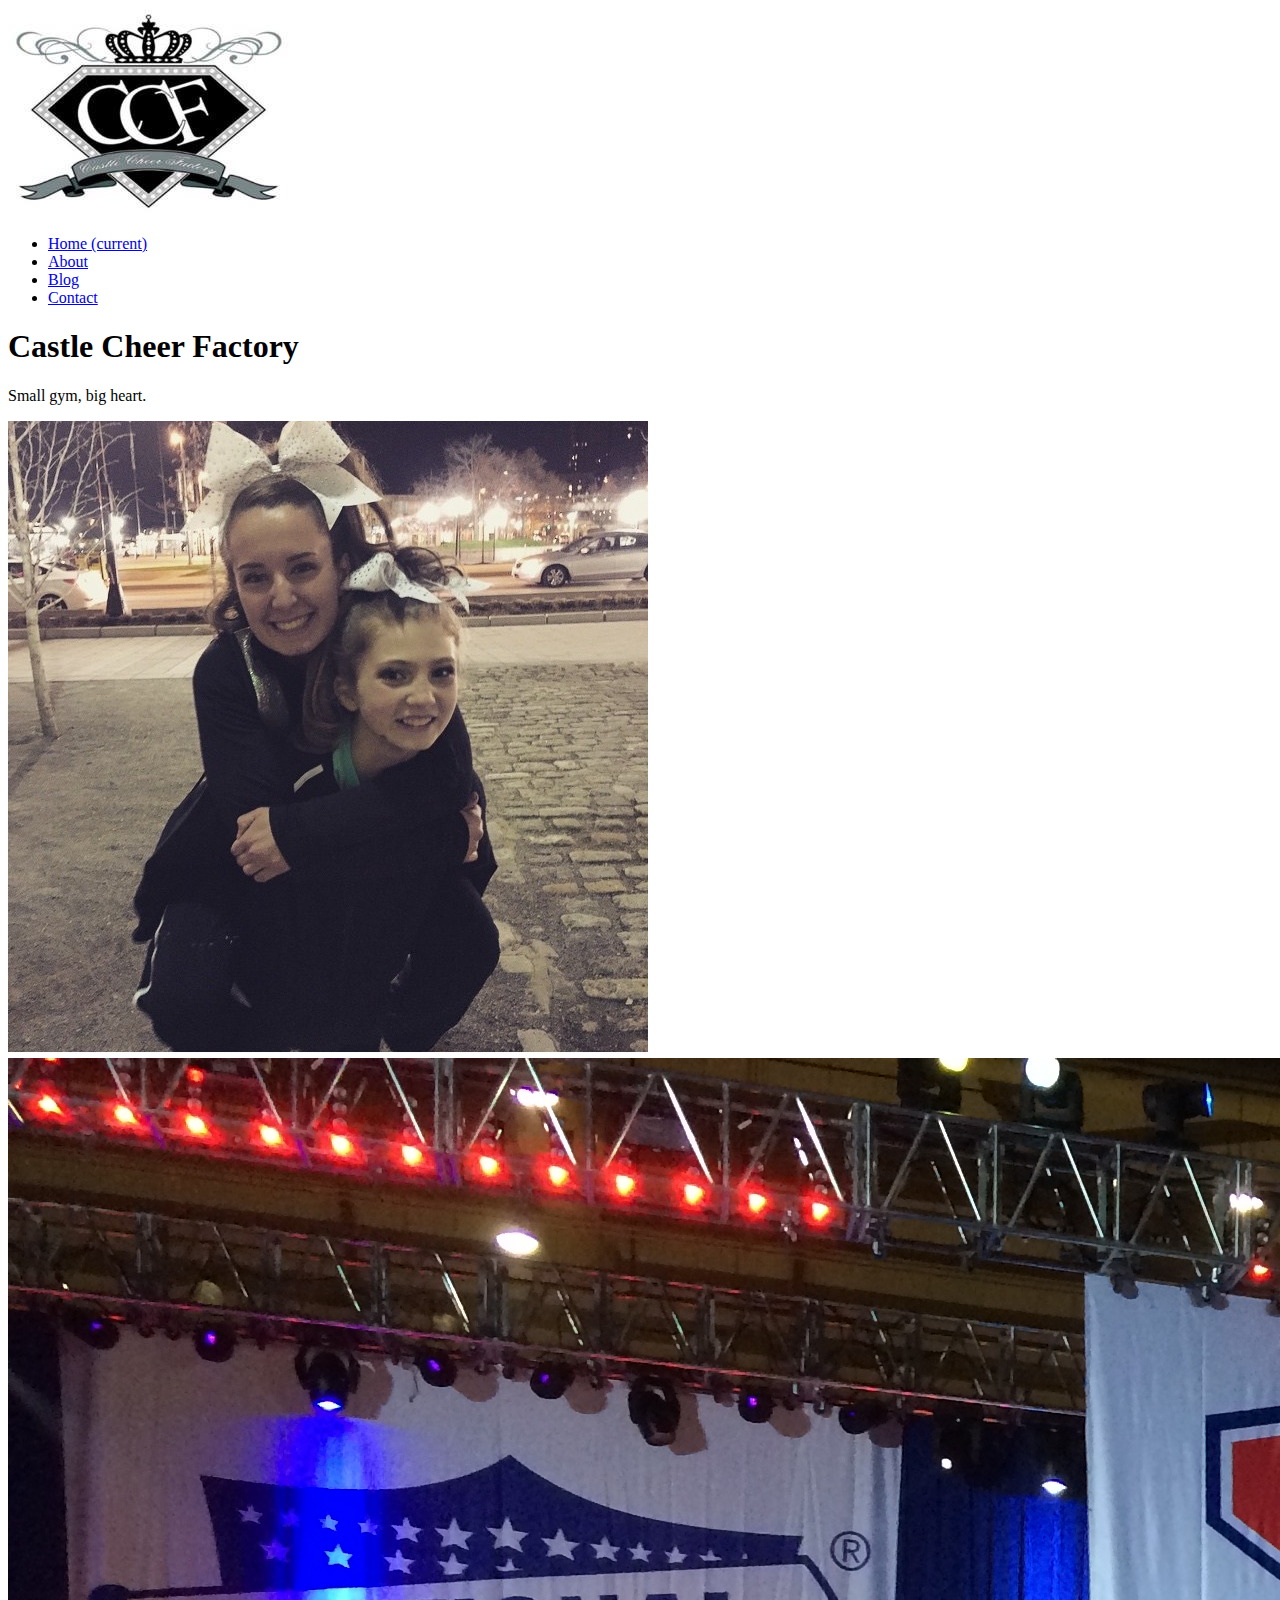
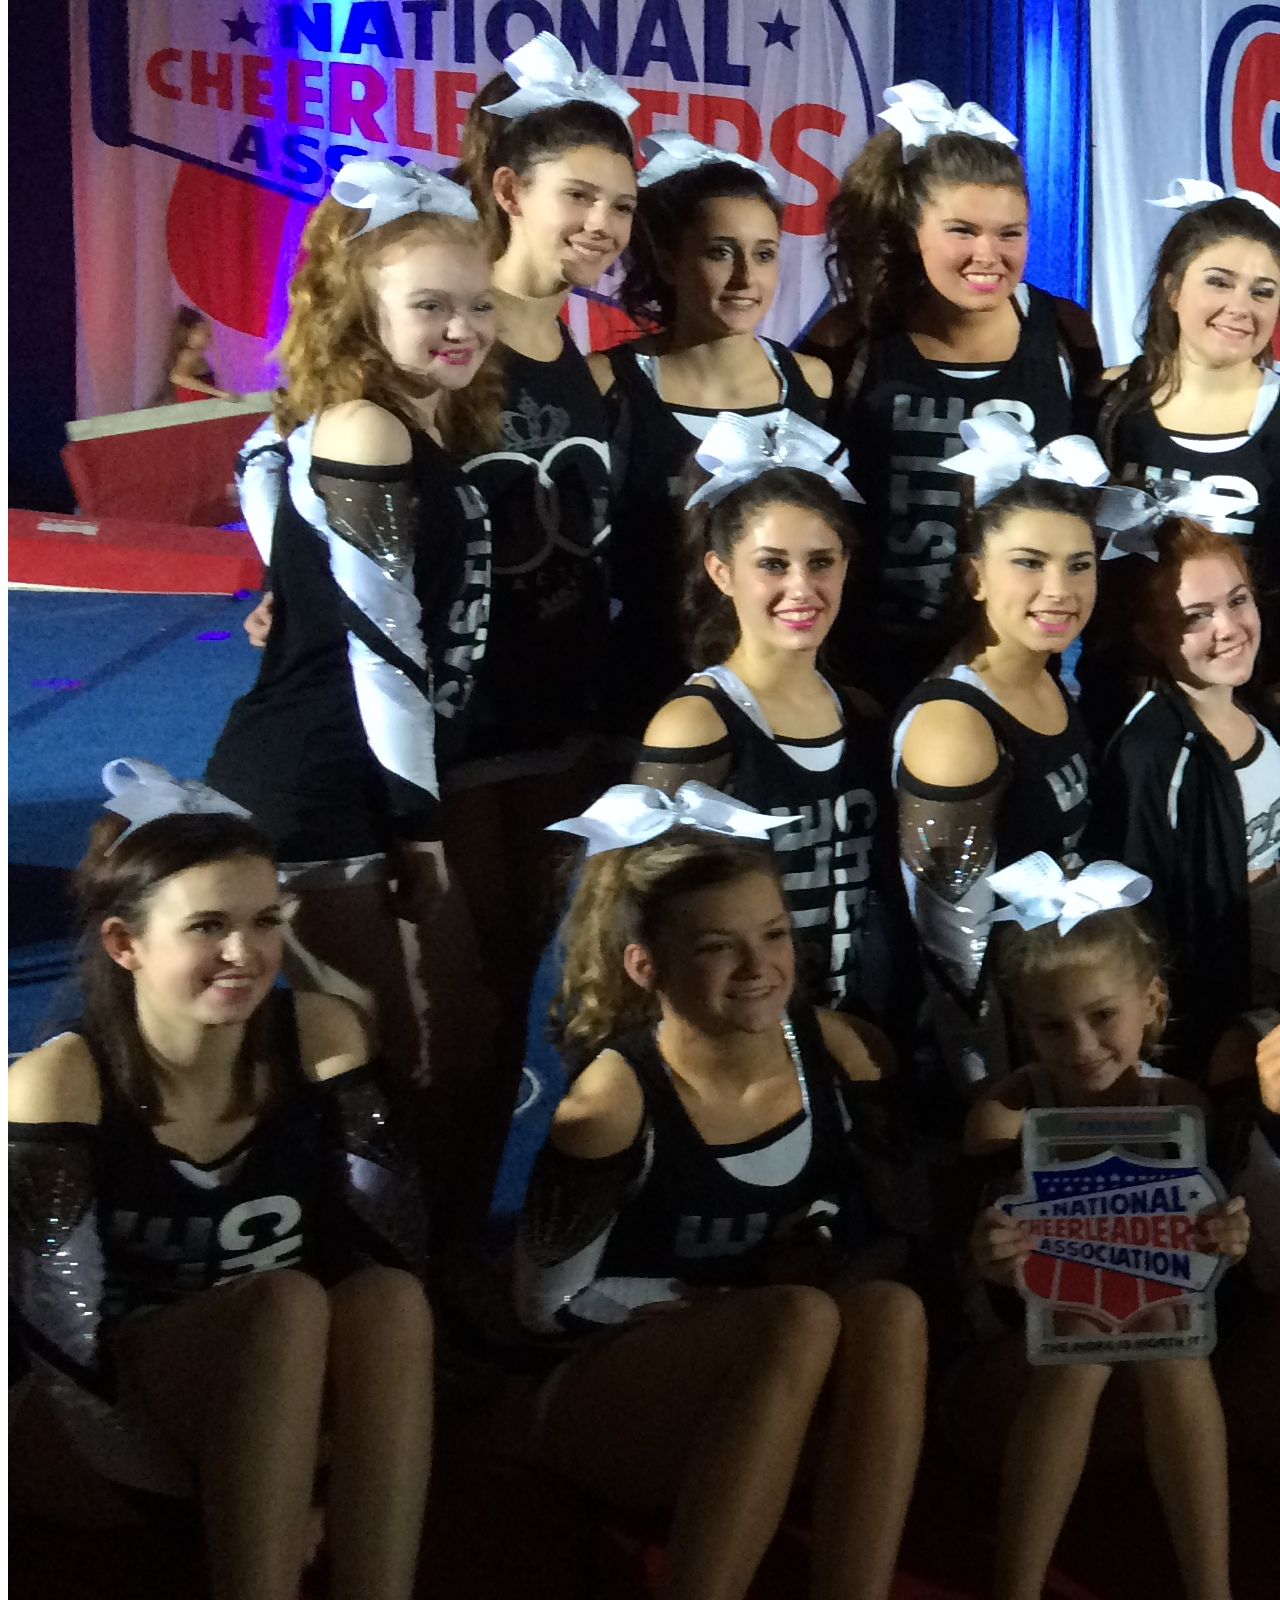
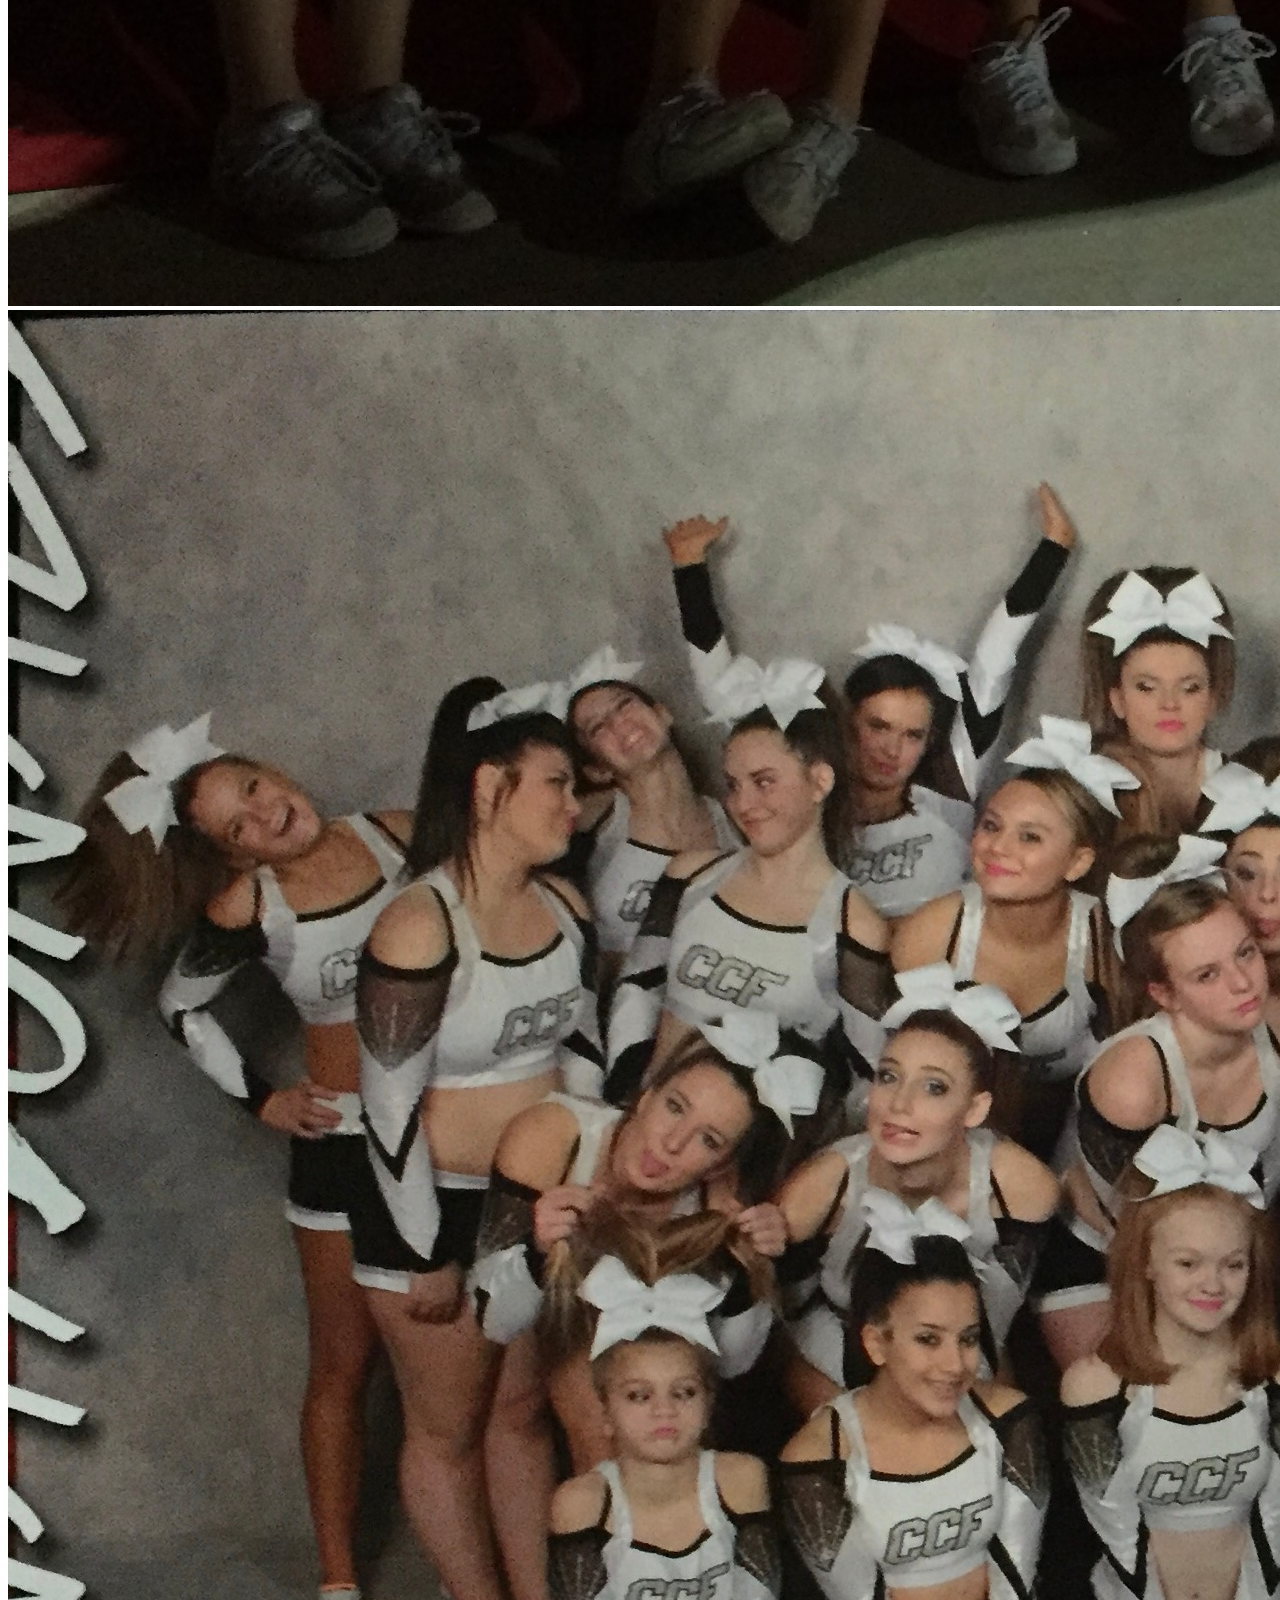
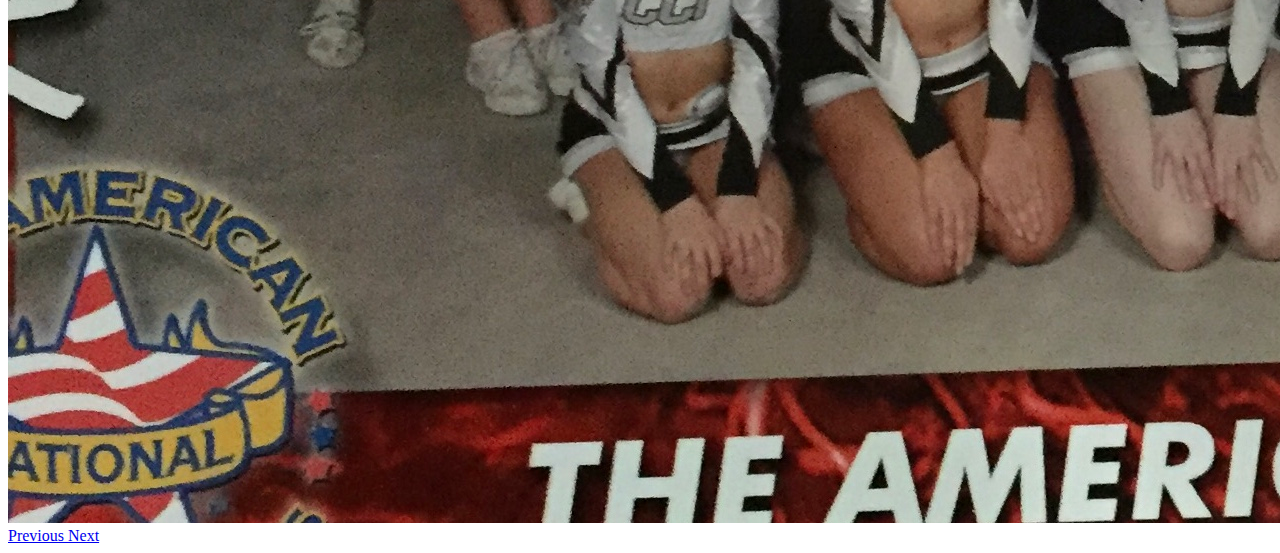
<file: Documents/BlogProject/index.html>
<!DOCTYPE html>
<html lang="en">
<head>
    <meta charset="UTF-8">
    <meta name="viewport" content="width=device-width, initial-scale=1.0">
    <title>Document</title>
       <!-- CSS -->
<link rel="stylesheet" href="https://cdn.jsdelivr.net/npm/bootstrap@4.5.3/dist/css/bootstrap.min.css" integrity="sha384-TX8t27EcRE3e/ihU7zmQxVncDAy5uIKz4rEkgIXeMed4M0jlfIDPvg6uqKI2xXr2" crossorigin="anonymous">
</head>
<body>
    <!-- jQuery and JS bundle w/ Popper.js -->
<script src="https://code.jquery.com/jquery-3.5.1.slim.min.js" integrity="sha384-DfXdz2htPH0lsSSs5nCTpuj/zy4C+OGpamoFVy38MVBnE+IbbVYUew+OrCXaRkfj" crossorigin="anonymous"></script>
<script src="https://cdn.jsdelivr.net/npm/bootstrap@4.5.3/dist/js/bootstrap.bundle.min.js" integrity="sha384-ho+j7jyWK8fNQe+A12Hb8AhRq26LrZ/JpcUGGOn+Y7RsweNrtN/tE3MoK7ZeZDyx" crossorigin="anonymous"></script>

<nav class="navbar navbar-expand-lg navbar-light bg-light">
    <div class="collapse navbar-collapse" id="navbarSupportedContent">
        <a class="navbar-brand">
            <img src="pictures/ccflogo.jpg"  alt="...">
        </a>
      <ul class="navbar-nav mr-auto">
        <li class="nav-item active">
          <a class="nav-link" href="index.html">Home <span class="sr-only">(current)</span></a>
        </li>
        <li class="nav-item">
          <a class="nav-link" href="about.html">About</a>
        </li>
        <li class="nav-item">
            <a class="nav-link" href="blog.html">Blog</a>
        </li>
        <li class="nav-item">
            <a class="nav-link" href="contact.html">Contact</a>
        </li>
       
      </ul>
      
    </div>
  </nav> 

  <div class="jumbotron jumbotron-fluid">
    <div class="container">
      <h1 class="display-4">Castle Cheer Factory</h1>
      <p class="lead">Small gym, big heart.</p>
    
    </div>
  </div>

  <div id="carouselExampleControls" class="carousel slide" data-ride="carousel">
    <div class="carousel-inner">
      <div class="carousel-item active">
        <img src="pictures/live.JPG" class="d-block w-100" alt="...">
      </div>
      <div class="carousel-item">
        <img src="pictures/nca.JPG" class="d-block w-100" alt="...">
      </div>
      <div class="carousel-item">
        <img src="pictures/balt.JPG" class="d-block w-100" alt="...">
      </div>
    </div>
    <a class="carousel-control-prev" href="#carouselExampleControls" role="button" data-slide="prev">
      <span class="carousel-control-prev-icon" aria-hidden="true"></span>
      <span class="sr-only">Previous</span>
    </a>
    <a class="carousel-control-next" href="#carouselExampleControls" role="button" data-slide="next">
      <span class="carousel-control-next-icon" aria-hidden="true"></span>
      <span class="sr-only">Next</span>
    </a>
  </div>

</body>
</html>
</file>
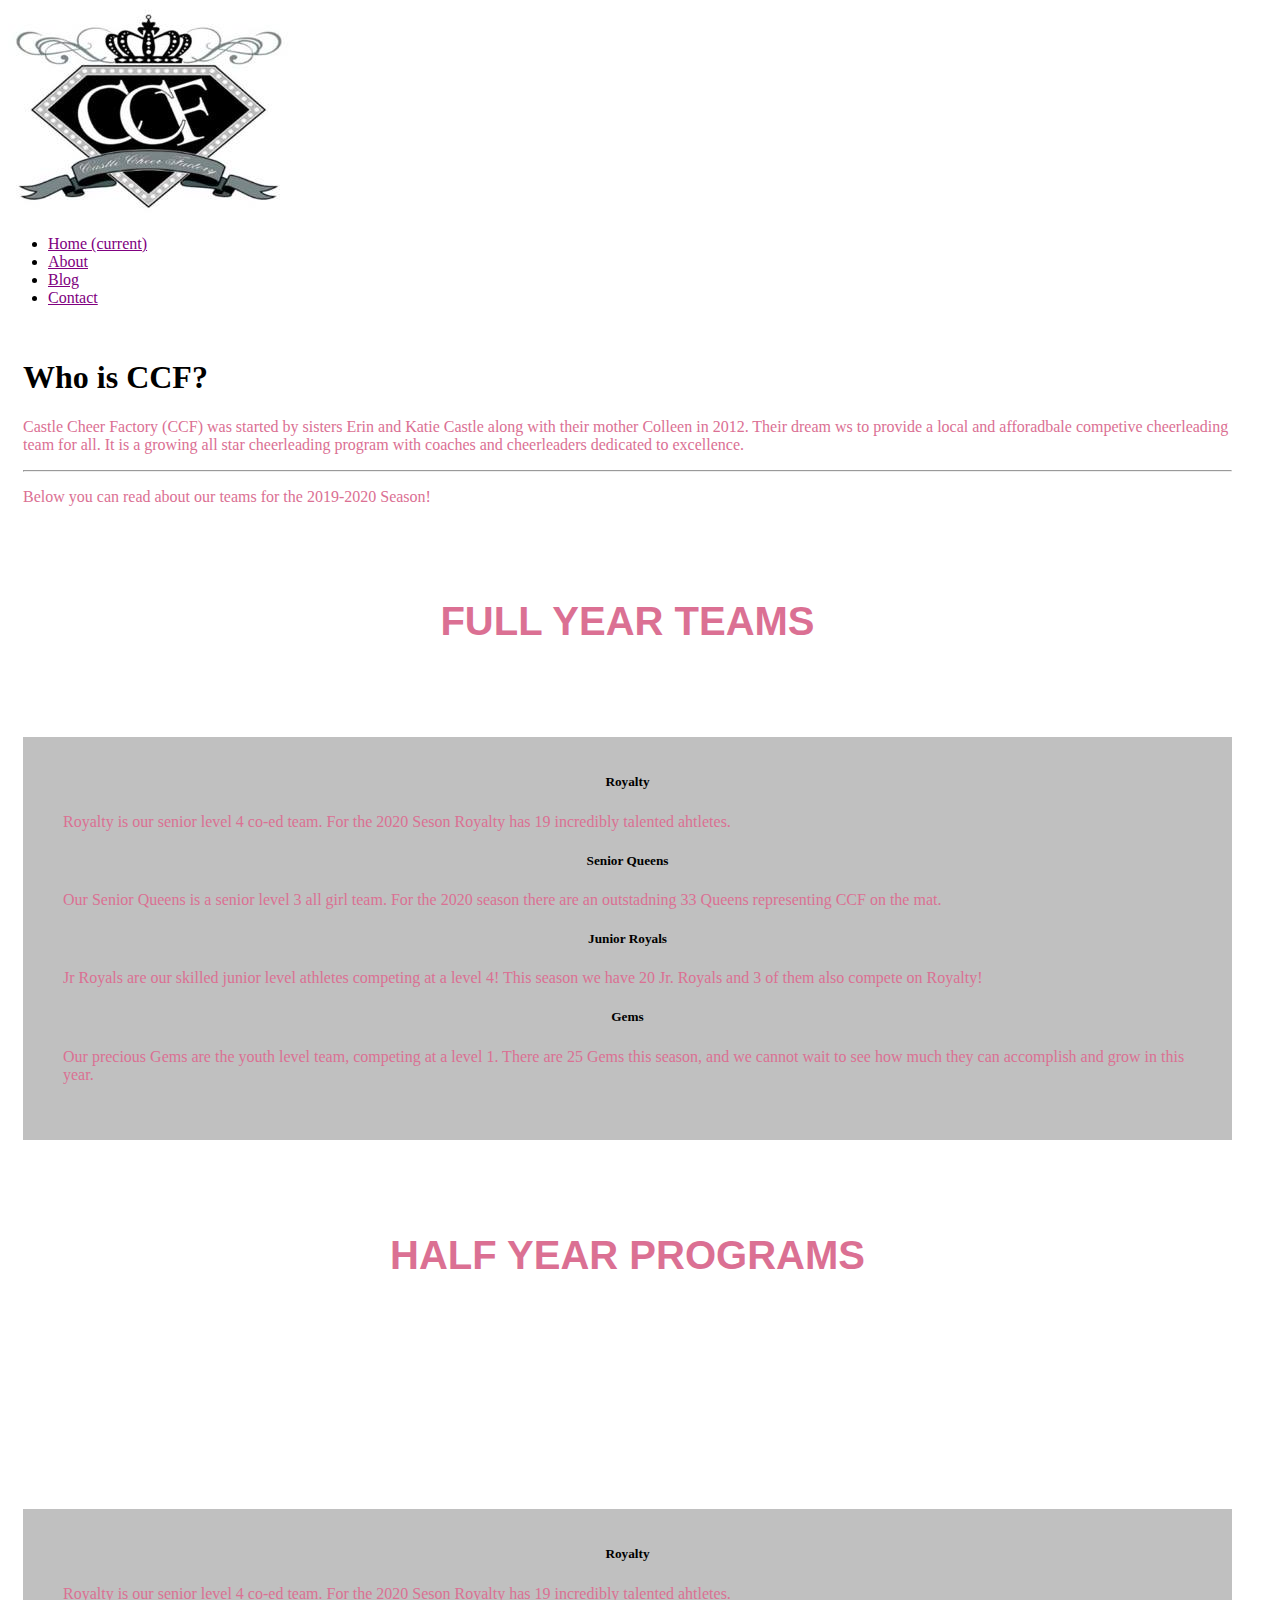
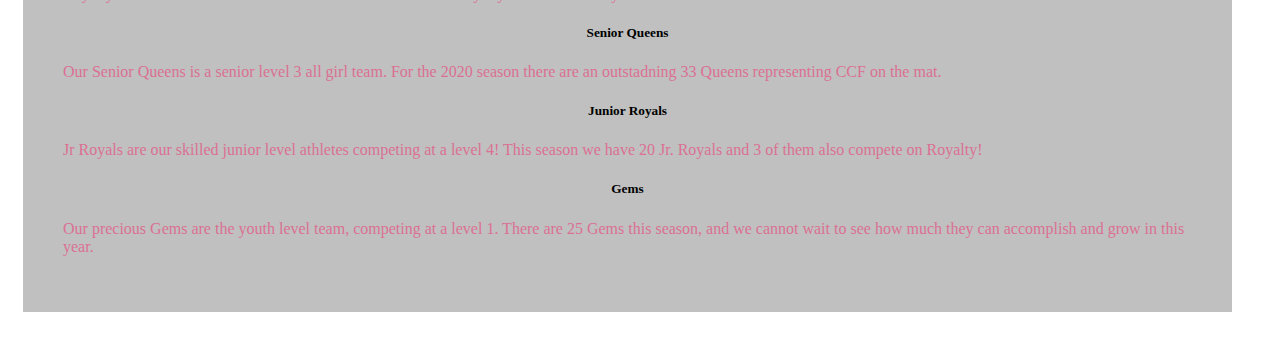
<file: Documents/BlogProject/about.html>
<!DOCTYPE html>
<html lang="en">
<head>
    <meta charset="UTF-8">
    <meta name="viewport" content="width=device-width, initial-scale=1.0">
    <title>Document</title>
    
       <!-- CSS -->
<link rel="stylesheet" href="https://cdn.jsdelivr.net/npm/bootstrap@4.5.3/dist/css/bootstrap.min.css" integrity="sha384-TX8t27EcRE3e/ihU7zmQxVncDAy5uIKz4rEkgIXeMed4M0jlfIDPvg6uqKI2xXr2" crossorigin="anonymous">
<link rel="stylesheet" href="style.css">

</head>
<body><!-- jQuery and JS bundle w/ Popper.js -->
    <script src="https://code.jquery.com/jquery-3.5.1.slim.min.js" integrity="sha384-DfXdz2htPH0lsSSs5nCTpuj/zy4C+OGpamoFVy38MVBnE+IbbVYUew+OrCXaRkfj" crossorigin="anonymous"></script>
    <script src="https://cdn.jsdelivr.net/npm/bootstrap@4.5.3/dist/js/bootstrap.bundle.min.js" integrity="sha384-ho+j7jyWK8fNQe+A12Hb8AhRq26LrZ/JpcUGGOn+Y7RsweNrtN/tE3MoK7ZeZDyx" crossorigin="anonymous"></script>
    <nav class="navbar navbar-expand-lg navbar-light bg-light">
        <div class="collapse navbar-collapse" id="navbarSupportedContent">
            <a class="navbar-brand">
                <img src="pictures/ccflogo.jpg"  alt="...">
            </a>
          <ul class="navbar-nav mr-auto">
            <li class="nav-item active">
              <a class="nav-link" href="index.html">Home <span class="sr-only">(current)</span></a>
            </li>
            <li class="nav-item">
              <a class="nav-link" href="about.html">About</a>
            </li>
            <li class="nav-item">
                <a class="nav-link" href="blog.html">Blog</a>
            </li>
            <li class="nav-item">
                <a class="nav-link" href="contact.html">Contact</a>
            </li>
           
          </ul>
          
        </div>
      </nav> 
      <div class="jumbo">

      <div class="jumbotron">
        <h1 class="display-4">Who is CCF?</h1>
        <p class="lead">Castle Cheer Factory (CCF) was started by sisters Erin and Katie Castle along with their mother Colleen in 2012. Their dream ws to provide a local and afforadbale competive cheerleading team for all. It is a growing all star cheerleading program with coaches and cheerleaders dedicated to excellence.</p>
        <hr class="my-4">
        <p>Below you can read about our teams for the 2019-2020 Season!</p>
      </div>
      
   
    <h6 text-align: center>FULL YEAR TEAMS</h6>
    <div class="boxbox">
    <div class="row row-cols-1 row-cols-md-2">
        <div class="col mb-4">
          <div class="card">
           
            <div class="card-body">
              <h5 class="card-title">Royalty</h5>
              <p class="card-text">Royalty is our senior level 4 co-ed team. For the 2020 Seson Royalty has 19 incredibly talented ahtletes.</p>
            </div>
          </div>
        </div>
        <div class="col mb-4">
          <div class="card">
            <div class="card-body">
              <h5 class="card-title">Senior Queens</h5>
              <p class="card-text">Our Senior Queens is a senior level 3 all girl team. For the 2020 season there are an outstadning 33 Queens representing CCF on the mat. </p>
            </div>
          </div>
        </div>
        <div class="col mb-4">
          <div class="card">
            <div class="card-body">
              <h5 class="card-title">Junior Royals</h5>
              <p class="card-text">Jr Royals are our skilled junior level athletes competing at a level 4! This season we have 20 Jr. Royals and 3 of them also compete on Royalty!</p>
            </div>
          </div>
        </div>
        <div class="col mb-4">
          <div class="card">
            <div class="card-body">
              <h5 class="card-title">Gems</h5>
              <p class="card-text">Our precious Gems are the youth level team, competing at a level 1. There are 25 Gems this season, and we cannot wait to see how much they can accomplish and grow in this year.</p>
            </div>
          </div>
        </div>
      </div>
      </div>

      <h6> </h6>
     

      <h6> HALF YEAR PROGRAMS </h6>


      <h6> </br>  </h6>
      <div class="boxbox">

      <div class="row row-cols-1 row-cols-md-2">
        <div class="col mb-4">
          <div class="card">
           
            <div class="card-body">
              <h5 class="card-title">Royalty</h5>
              <p class="card-text">Royalty is our senior level 4 co-ed team. For the 2020 Seson Royalty has 19 incredibly talented ahtletes.</p>
            </div>
          </div>
        </div>
       
        <div class="col mb-4">
          <div class="card">
            <div class="card-body">
              <h5 class="card-title">Senior Queens</h5>
              <p class="card-text">Our Senior Queens is a senior level 3 all girl team. For the 2020 season there are an outstadning 33 Queens representing CCF on the mat. </p>
            </div>
          </div>
        </div>
        <div class="col mb-4">
          <div class="card">
            <div class="card-body">
              <h5 class="card-title">Junior Royals</h5>
              <p class="card-text">Jr Royals are our skilled junior level athletes competing at a level 4! This season we have 20 Jr. Royals and 3 of them also compete on Royalty!</p>
            </div>
          </div>
        </div>
        <div class="col mb-4">
          <div class="card">
            <div class="card-body">
              <h5 class="card-title">Gems</h5>
              <p class="card-text">Our precious Gems are the youth level team, competing at a level 1. There are 25 Gems this season, and we cannot wait to see how much they can accomplish and grow in this year.</p>
            </div>
          </div>
        </div>
      </div>
      </div>
      </div>

</body>
</html>
</file>
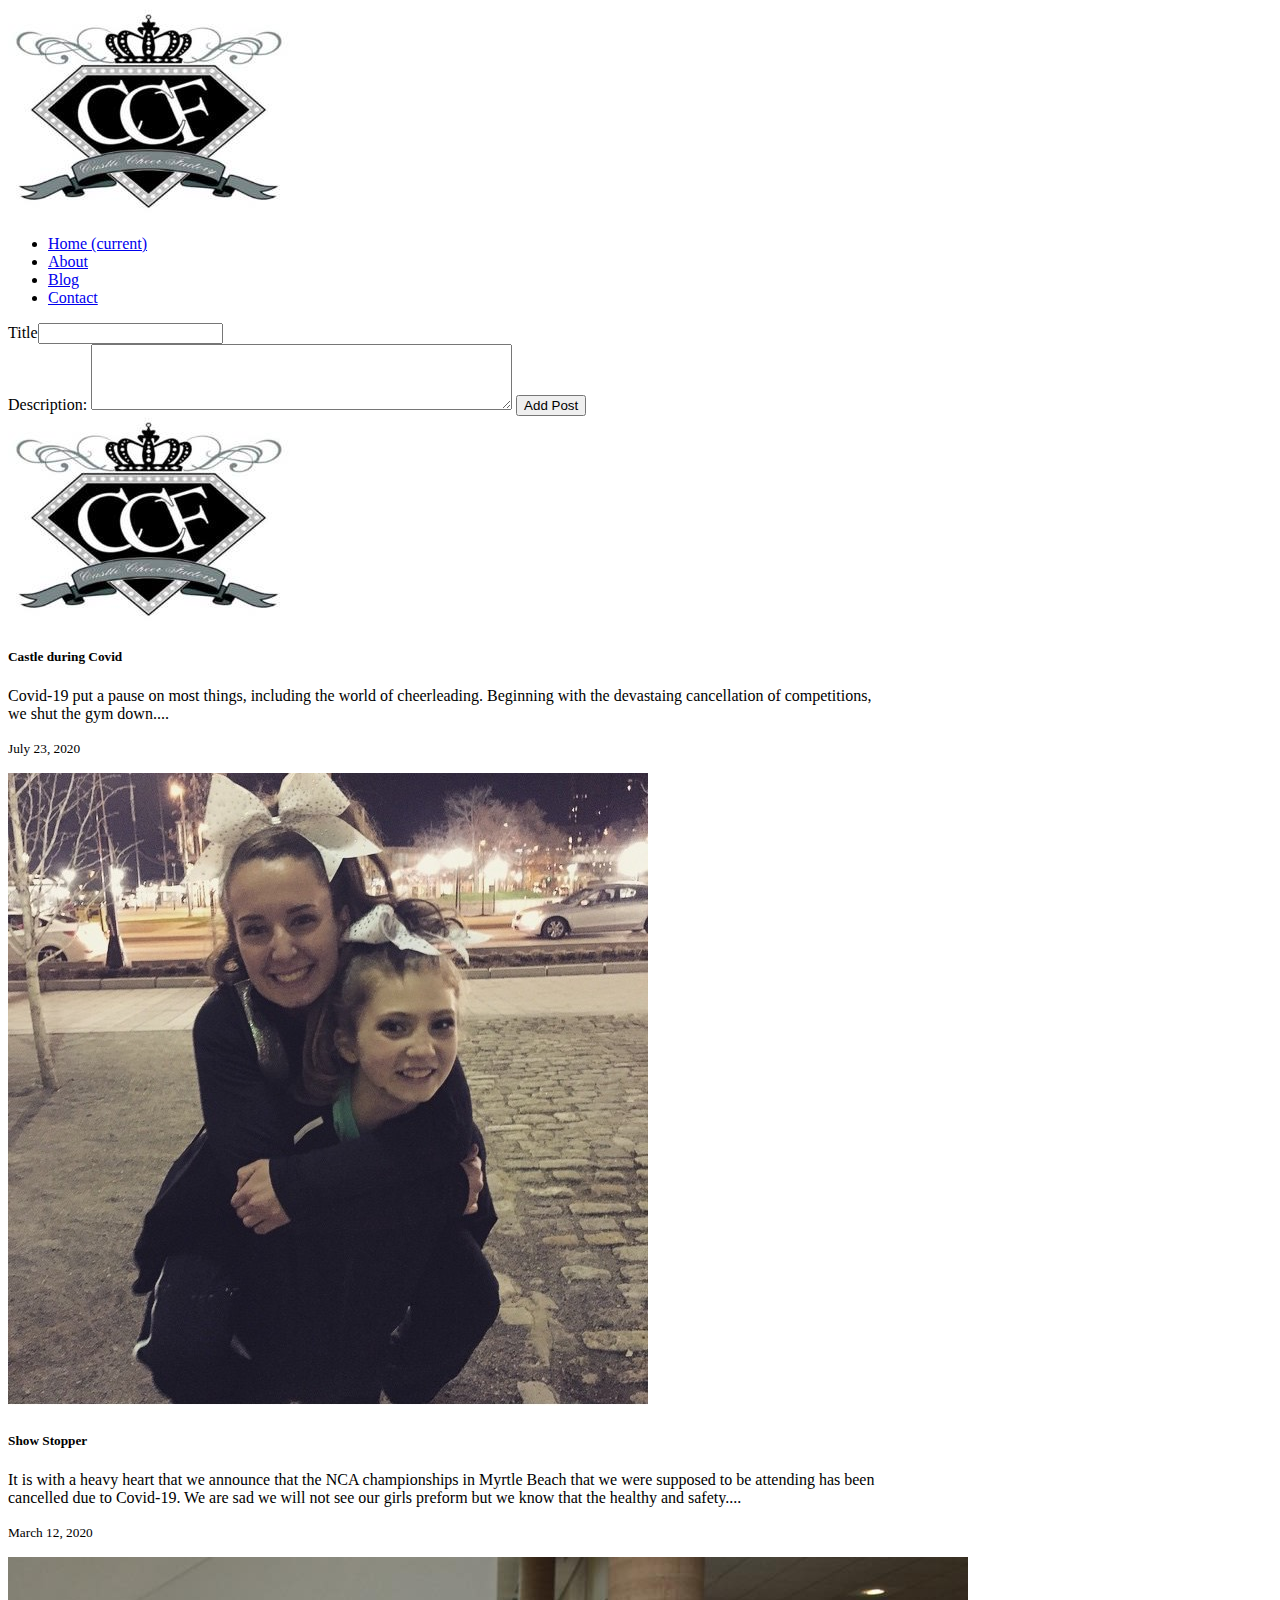
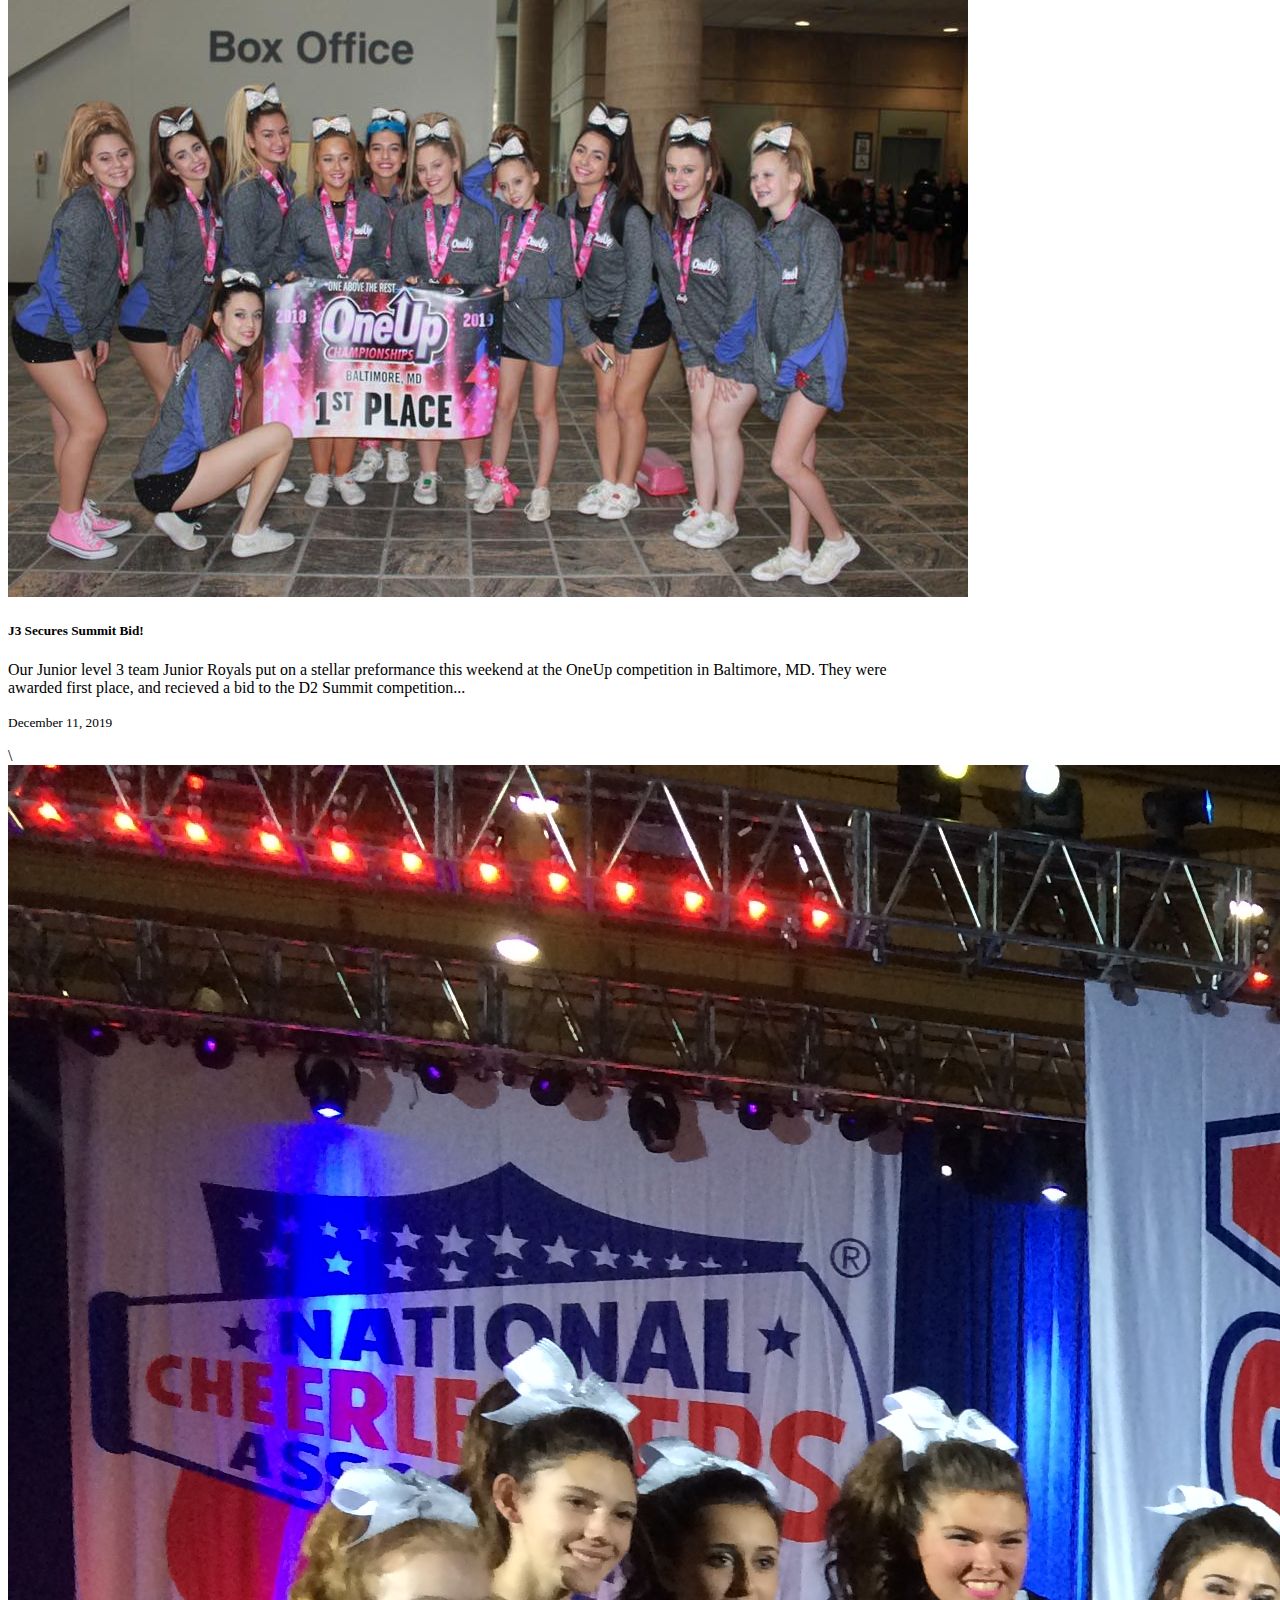
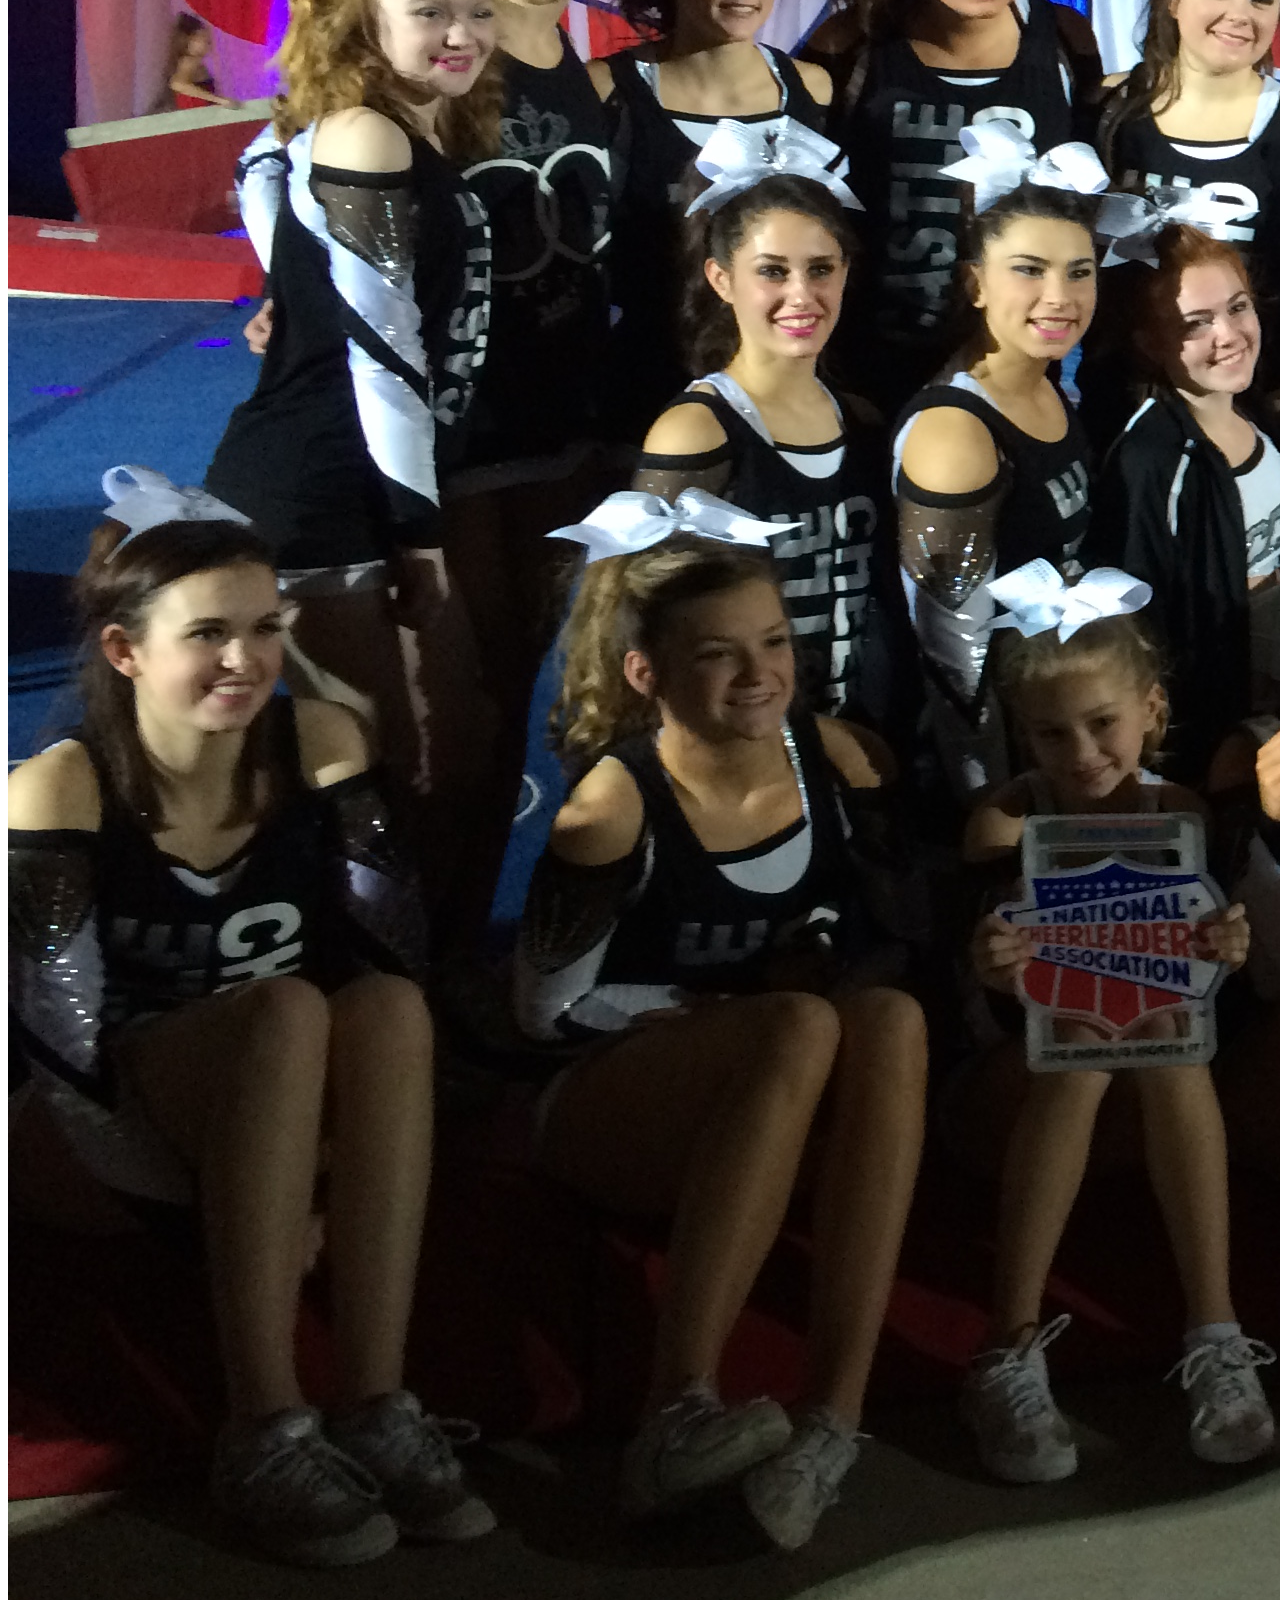
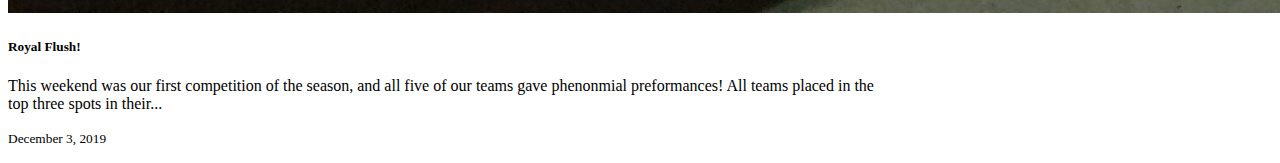
<file: Documents/BlogProject/blog.html>
<!DOCTYPE html>
<html lang="en">
<head>
    <meta charset="UTF-8">
    <meta name="viewport" content="width=device-width, initial-scale=1.0">
    <title>Document</title>
 

    <!-- CSS -->
<link rel="stylesheet" href="https://cdn.jsdelivr.net/npm/bootstrap@4.5.3/dist/css/bootstrap.min.css" integrity="sha384-TX8t27EcRE3e/ihU7zmQxVncDAy5uIKz4rEkgIXeMed4M0jlfIDPvg6uqKI2xXr2" crossorigin="anonymous">


</head>
<body>
    <!-- jQuery and JS bundle w/ Popper.js -->
<script src="https://code.jquery.com/jquery-3.5.1.slim.min.js" integrity="sha384-DfXdz2htPH0lsSSs5nCTpuj/zy4C+OGpamoFVy38MVBnE+IbbVYUew+OrCXaRkfj" crossorigin="anonymous"></script>
<script src="https://cdn.jsdelivr.net/npm/bootstrap@4.5.3/dist/js/bootstrap.bundle.min.js" integrity="sha384-ho+j7jyWK8fNQe+A12Hb8AhRq26LrZ/JpcUGGOn+Y7RsweNrtN/tE3MoK7ZeZDyx" crossorigin="anonymous"></script>
<script src="js/addBlog.js"></script>
<nav class="navbar navbar-expand-lg navbar-light bg-light">
    <div class="collapse navbar-collapse" id="navbarSupportedContent">
        <a class="navbar-brand">
            <img src="pictures/ccflogo.jpg"  alt="...">
        </a>
        
      <ul class="navbar-nav mr-auto">
          
        <li class="nav-item active">
          <a class="nav-link" href="index.html">Home <span class="sr-only">(current)</span></a>
        </li>
        <li class="nav-item">
          <a class="nav-link" href="about.html">About</a>
        </li>
        <li class="nav-item">
            <a class="nav-link" href="blog.html">Blog</a>
        </li>
        <li class="nav-item">
            <a class="nav-link" href="contact.html">Contact</a>
        </li>
       
      </ul>
      
    </div>
  </nav> 

    <div class="allCards">

        <div id="new_blogs"></div>

    
    <div class="blog">
    <div class="card mb-3" style="max-width: 70%;">
        <div class="row no-gutters">
          <div class="col-md-4">
          </div>
          <div class="col-md-8">
            <div class="card-body">
                <div class="add_blog">
                    
                     <form id="newBlog">
                         <label for="card-title">Title</label><input type="text" name="card-title" id="card-title"></br>
                         <label for="card-text">Description:</label>
                         <textarea name="card-text" id="card-text" rows="4" cols="50"></textarea>
                         <button type="button" onclick="addBlog()">Add Post</button>
                     </form>                    
                </div>
            </div>
          </div>
        </div>
      </div>
    </div>
   
   
<div class="blog">
    <div class="card mb-3" style="max-width: 70%;">
        <div class="row no-gutters">
          <div class="col-md-4">
            <img src="pictures/ccflogo.jpg" class="card-img" alt="...">
          </div>
          <div class="col-md-8">
            <div class="card-body">
              <h5 class="card-title">Castle during Covid</h5>
              <p class="card-text">Covid-19 put a pause on most things, including the world of cheerleading. Beginning with the devastaing cancellation of competitions, we shut the gym down....</p>
              <p class="card-text"><small class="text-muted">July 23, 2020</small></p>
            </div>
          </div>
        </div>
      </div>
</div>

<div class="blog">
      <div class="card mb-3" style="max-width: 70%;">
        <div class="row no-gutters">
          <div class="col-md-4">
            <img src="pictures/live.JPG" class="card-img" alt="...">
          </div>
          <div class="col-md-8">
            <div class="card-body">
              <h5 class="card-title">Show Stopper</h5>
              <p class="card-text">It is with a heavy heart that we announce that the NCA championships in Myrtle Beach that we were supposed to be attending has been cancelled due to Covid-19. We are sad we will not see our girls preform but we know that the healthy and safety....</p>
              <p class="card-text"><small class="text-muted">March 12, 2020</small></p>
            </div>
          </div>
        </div>
      </div>
    </div>

    <div class="blog">
      <div class="card mb-3" style="max-width: 70%;">
        <div class="row no-gutters">
          <div class="col-md-4">
            <img src="pictures/oneupWin.jpg" class="card-img" alt="...">
          </div>
          <div class="col-md-8">
            <div class="card-body">
              <h5 class="card-title">J3 Secures Summit Bid!</h5>
              <p class="card-text">Our Junior level 3 team Junior Royals put on a stellar preformance this weekend at the OneUp competition in Baltimore, MD. They were awarded first place, and recieved a bid to the D2 Summit competition...</p>
              <p class="card-text"><small class="text-muted">December 11, 2019</small></p>
            </div>
          </div>
        </div>
      </div>
    </div>
\

      <div class="card mb-3" style="max-width: 70%;">
        <div class="row no-gutters">
          <div class="col-md-4">
            <img src="pictures/nca.JPG" class="card-img" alt="...">
          </div>
          <div class="col-md-8">
            <div class="card-body">
              <h5 class="card-title">Royal Flush!</h5>
              <p class="card-text">This weekend was our first competition of the season, and all five of our teams gave phenonmial preformances! All teams placed in the top three spots in their...</p>
              <p class="card-text"><small class="text-muted">December 3, 2019</small></p>
            </div>
          </div>
        </div>
      </div>
      </div>
      
</body>
</html>
</file>
<file: Documents/BlogProject/style.css>
a {
    color: purple;
}
p{
    color: palevioletred;
}
h5{
    text-align: center;
    text-shadow: 12px, 12px;
}
h6{
    font-size: 40px;
    text-align: center;
    color: palevioletred;
    font-family: sans-serif;
}


.myForm {
    
    background-color: silver;
    text-align: center;
    padding: 15px 40px 40px;
    width: 900px;
    height: 50%;
    margin: 50px auto 0;
}

.card{
    border-right: 5px;
}
input, select, textarea {
    border: 1px solid #ccc;
    padding: 10px;
    display: block;
    width: 100%;
    box-sizing: border-box;
    border-radius: 2px;
}

input[type="submit"] {
    font-size: 110%;
    font-weight: 100;
    background: palevioletred;
    color: #fff;
    margin-top: 10px;
    cursor: pointer;
}

.jumbo{
    padding: 15px 40px 40px 15px;
}

.boxbox {
    background-color: silver;
    padding: 15px 40px 40px;
}
</file>
